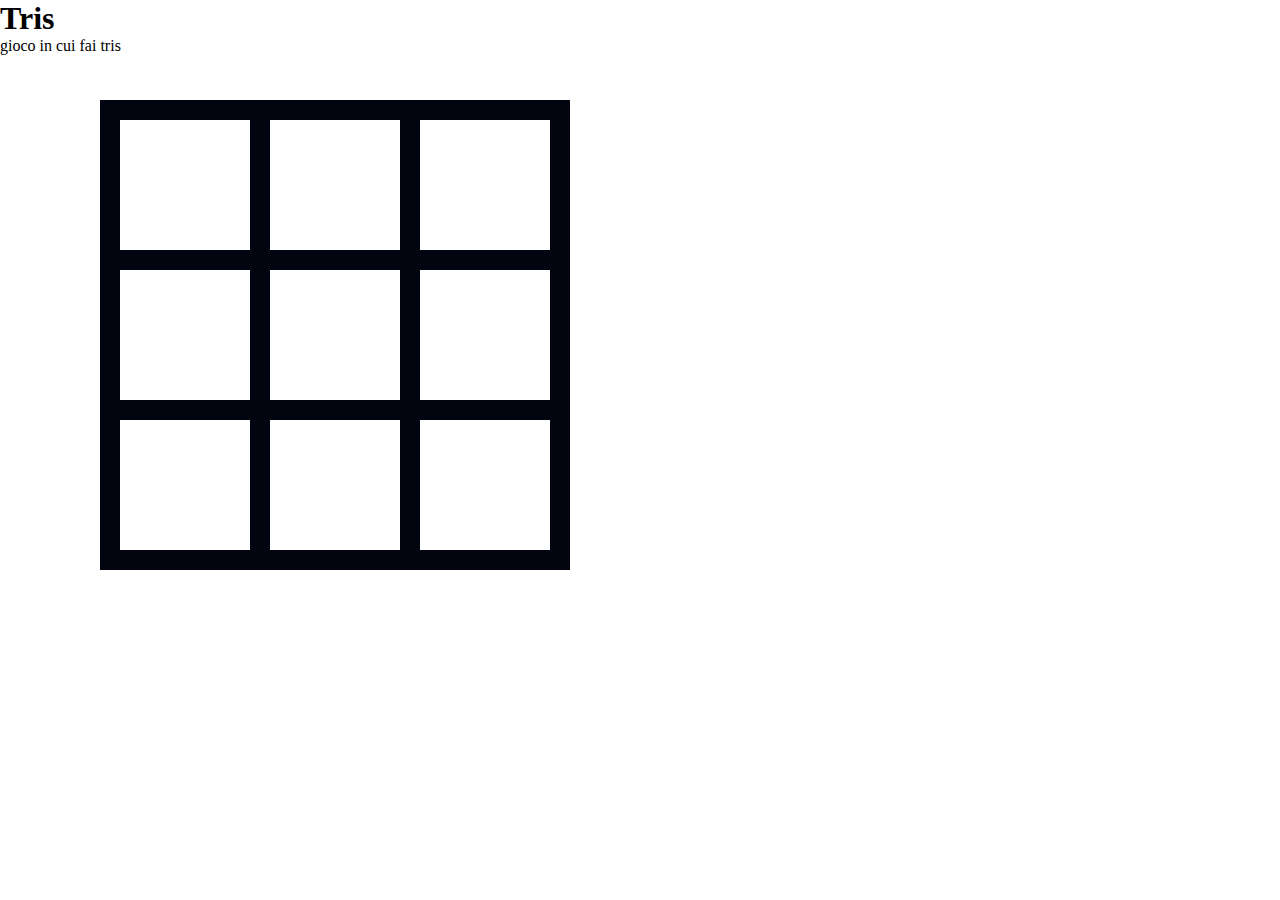
<file: index.html>
<!DOCTYPE html>
<html>
<head>
	<link rel="stylesheet" type="text/css" href="static/css/style.css">

</head>

<body>

	<div id="container">
		<h1>
			Tris
		</h1>
		<p>
			gioco in cui fai tris 
		</p>
	</div>

	<script type="text/javascript">

		window.onload=function(){

			let board = [
				[null,null,null],
				[null,null,null],
				[null,null,null]
				];

			let links = document.querySelectorAll(".gridBtn"),
				currentPlayer = 1,
				cellIsOccupied = true,
				i,
				j,
				list = [
				[0,0,0],
				[0,0,0],
				[0,0,0]
				];


			function getEmptyCells(grid){
				
				for (i = 0; i < 3; i++) {
					for (j = 0; i < 3; j++) {

						if(board[i][j]!=null){

							if(board[i][j]==X)
								list[i][j]=2
							if(board[i][j]==O)
								list[i][j]=1

						}

					}
				}
			}

			for(i = 0; i < 3 ; i++){
				for(j = 0; j < 3 ; j++){

					console.log(currentPlayer)
					
					links[i][j].addEventListener("click", function(e){
						
				        cellIsOccupied = e.currentTarget.classList.contains("player2") || e.currentTarget.classList.contains("player1")	;

						if(cellIsOccupied === false){

							e.currentTarget.classList.toggle("player"+currentPlayer)
				        	if(currentPlayer === 1){
				            	currentPlayer = 2
				            	board[i][j]=O
				        	}else{
				            	currentPlayer = 1
				            	board[i][j]=X
				          	}
				        }

				       
					})

					if(i==2&&j==2){
						printBoard();
					}
				}
			}

			function printBoard(){
				for (let i = 0; i < 3; i++) {
					for (let j = 0; i < 3; j++) {
						console.log(board[i][j])
					}
				}
			}
		
		}
	</script>

	<div class="trisGrid">
		
		<div class="row">
			<div class="col">
				<a href="#" data-row="0" data-col="0" class="gridBtn"></a>
				
			</div>
			<div class="col">
				<a href="#" data-row="0" data-col="1" class="gridBtn"></a>

			</div>
			<div class="col">
				<a href="#" data-row="0" data-col="2" class="gridBtn"></a>
			</div>
		</div>
		<div class="row">
			<div class="col">
				<a href="#" data-row="1" data-col="0" class="gridBtn"></a>
			</div>
			<div class="col">
				<a href="#" data-row="1" data-col="1" class="gridBtn"></a>
			</div>
			<div class="col">
				<a href="#" data-row="1" data-col="2" class="gridBtn"></a>
			</div>
		</div>
		<div class="row">
			<div class="col">
				<a href="#" data-row="2" data-col="0" class="gridBtn"></a>
			</div>
			<div class="col">
				<a href="#" data-row="2" data-col="1" class="gridBtn"></a>
			</div>
			<div class="col">
				<a href="#" data-row="2" data-col="2" class="gridBtn"></a>
			</div>
		</div>
	</div>
</body>

</html>
</file>
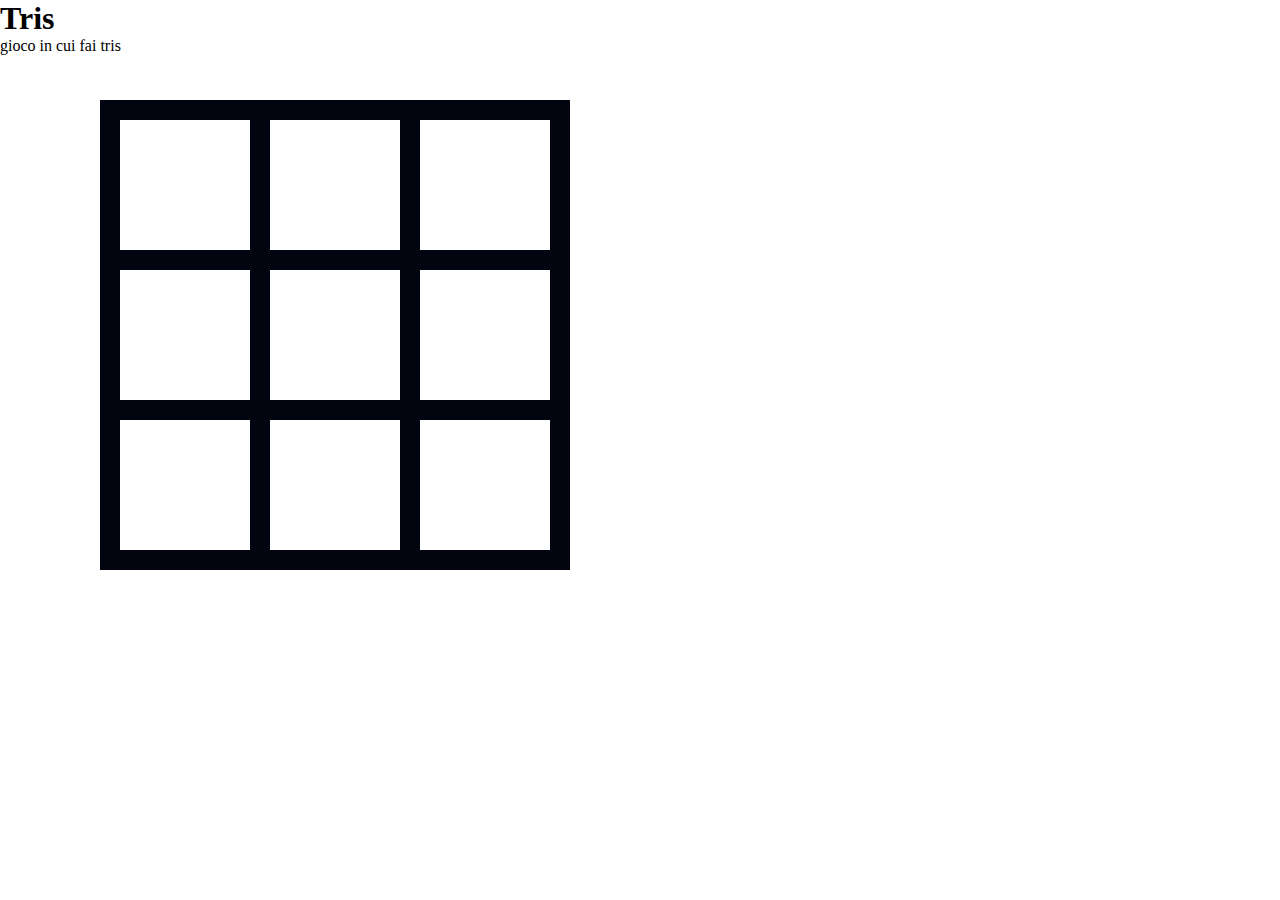
<file: main.html>
<!DOCTYPE html>
<html>
<head>
	<link rel="stylesheet" type="text/css" href="static/css/style.css">

</head>

<body>

	<div id="container">
		<h1>
			Tris
		</h1>
		<p>
			gioco in cui fai tris 
		</p>
	</div>

	<script type="text/javascript">

		window.onload=function(){

			let board = [
				[null,null,null],
				[null,null,null],
				[null,null,null]
				];

			let links = document.querySelectorAll(".gridBtn"),
				currentPlayer = 1,
				cellIsOccupied = true,
				i

			for(i = 0; i < links.length ; i++){
				console.log(currentPlayer)
				
				links[i].addEventListener("click", function(e){
					
			        cellIsOccupied = e.currentTarget.classList.contains("player2") || e.currentTarget.classList.contains("player1")	;

					if(cellIsOccupied === false){

						let row = parseInt(btn.dataset.row)
						let col = parseInt(btn.dataset.col)

			        	e.currentTarget.classList.toggle("player"+currentPlayer)
			        	if(currentPlayer === 1){
			            	currentPlayer = 2
			            	board[i]=X
			        	}else{
			            	currentPlayer = 1
			            	board[i]=O
			          	}
			        }

			       
				})
			}

			function printBoard(){
				for (let i = 0; i < 3; i++) {
					for (let j = 0; i < 3; j++) {
						console.log(board[i][j])
					}
				}
			}
		
		}
	</script>

	<div class="trisGrid">
		
		<div class="row">
			<div class="col">
				<a href="#" data-row="0" data-col="0" class="gridBtn"></a>
				
			</div>
			<div class="col">
				<a href="#" data-row="0" data-col="1" class="gridBtn"></a>

			</div>
			<div class="col">
				<a href="#" data-row="0" data-col="2" class="gridBtn"></a>
			</div>
		</div>
		<div class="row">
			<div class="col">
				<a href="#" data-row="1" data-col="0" class="gridBtn"></a>
			</div>
			<div class="col">
				<a href="#" data-row="1" data-col="1" class="gridBtn"></a>
			</div>
			<div class="col">
				<a href="#" data-row="1" data-col="2" class="gridBtn"></a>
			</div>
		</div>
		<div class="row">
			<div class="col">
				<a href="#" data-row="2" data-col="0" class="gridBtn"></a>
			</div>
			<div class="col">
				<a href="#" data-row="2" data-col="1" class="gridBtn"></a>
			</div>
			<div class="col">
				<a href="#" data-row="2" data-col="2" class="gridBtn"></a>
			</div>
		</div>
	</div>
</body>

</html>
</file>
<file: static/css/style.css>
*{
    margin:0;
    box-sizing: border-box;
}

.trisGrid{
    position: absolute;
    top:100px;
    left:100px;
    display: flex;
    flex-direction: column;
    border: 10px solid #02040F;

}

.row{
    display: flex;
}

.col{
    width: 150px;
    height: 150px;
    border: 10px solid #02040F;
}

.gridBtn{
    display: block;
    width: 150px;
    height: 150px;
}

.player2{
    position: relative;
    width: 100px;
    height: 100px;
    left: 17px;
    top: 17px;
    border: 10px solid #E59500;
    border-radius: 50%;
}


.player1{
    position: relative;
    height: 125px;
    width: 125px;
    display: flex;
    flex-direction: column;
    top:30px;
    left:3px;
}

.player1::before,
.player1::after {
    position: absolute;
    content: '';
    width: 100%;
    height: 13px;
    border-radius: 7px;
    background-color: darkblue;
    top:30px;
    left:2px;
}

.player1::before {
    transform: rotate(45deg);
}

.player1::after {
    transform: rotate(-45deg);
}
.containeer{
    max-width: 480px;
    margin-left: auto;
    margin-right: auto;
}
</file>
